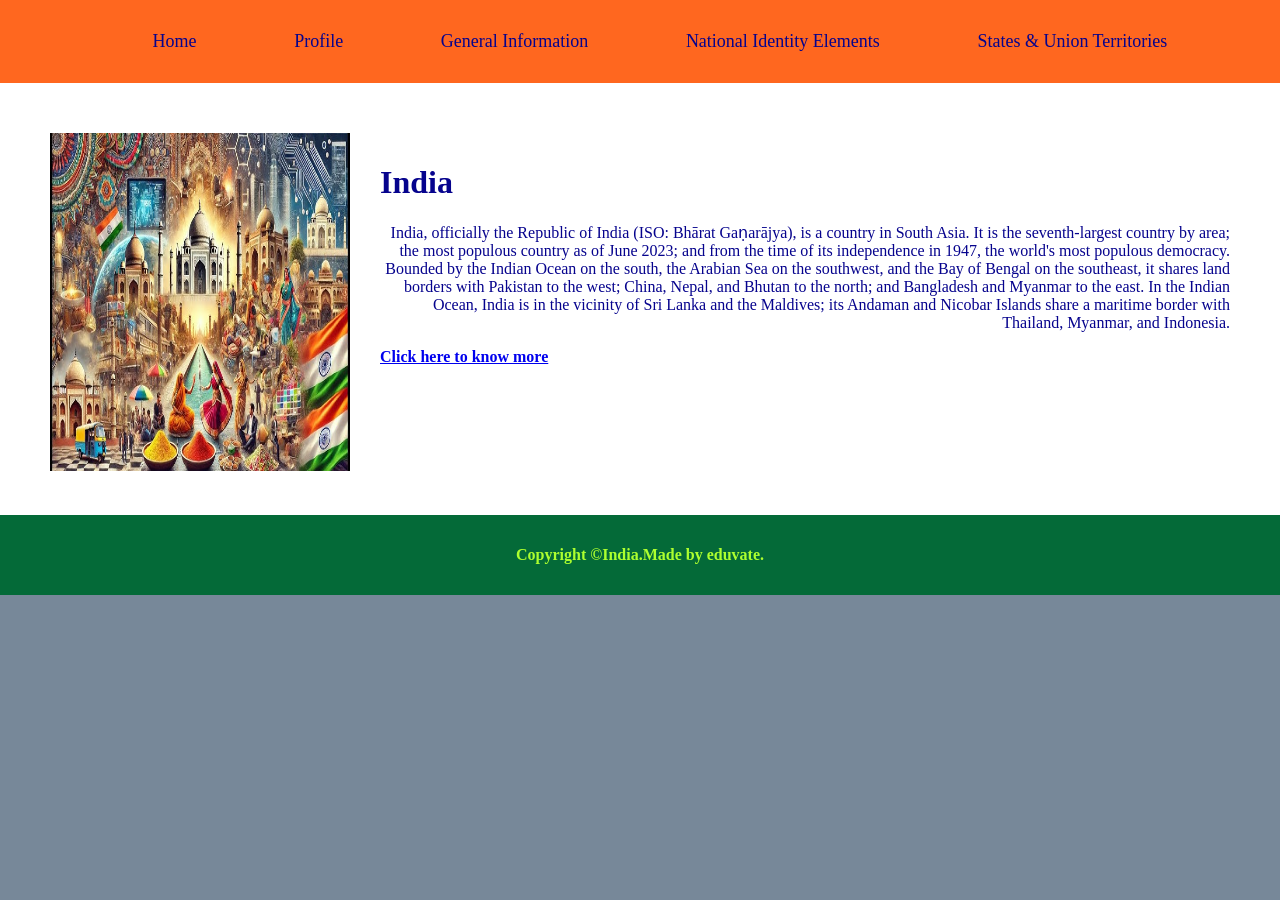
<file: index.html>
<!DOCTYPE html>
<html>
	<head>
		<title> Indian Portal | Home </title>
		<link rel="stylesheet" href="Style.css">
	</head>
	<body>
		<header>
			<nav>
				<ul>
					<li><a href="Index.html">Home</a></li>
					<li><a href="Profile.html">Profile</a></li>
					<li><a href="General Information.html">General Information </a></li>
					<li><a href="National_Elements.html">National Identity Elements</a></li>
					<li><a href="States_Union_Territories.html">States & Union Territories</a></li>
				</ul>
			</nav>
		</header>
		<main>
			<div class="row" >
				<div class="column1">
					<img src="india.jpg" height="338px" width="300px">
				</div>
				<div class="column2">
					<h1>India</h1>
					<p>India, officially the Republic of India (ISO: Bhārat Gaṇarājya), is a country in South Asia. 
                	It is the seventh-largest country by area; the most populous country as of June 2023; and from the 
                	time of its independence in 1947, the world's most populous democracy. Bounded by the Indian Ocean 
                	on the south, the Arabian Sea on the southwest, and the Bay of Bengal on the southeast, it shares 
                	land borders with Pakistan to the west; China, Nepal, and Bhutan to the north; and Bangladesh and 
                	Myanmar to the east. In the Indian Ocean, India is in the vicinity of Sri Lanka and the Maldives; 
                	its Andaman and Nicobar Islands share a maritime border with Thailand, Myanmar, and Indonesia.</p>
                	<a href="profile.html"><strong>Click here to know more</strong></a>
				</div>
			</div>
		</main>
		<footer>
			<p id="footer_paragraph">Copyright &copy;India.Made by eduvate.</p>
		</footer>
	</body>
</html>
</file>
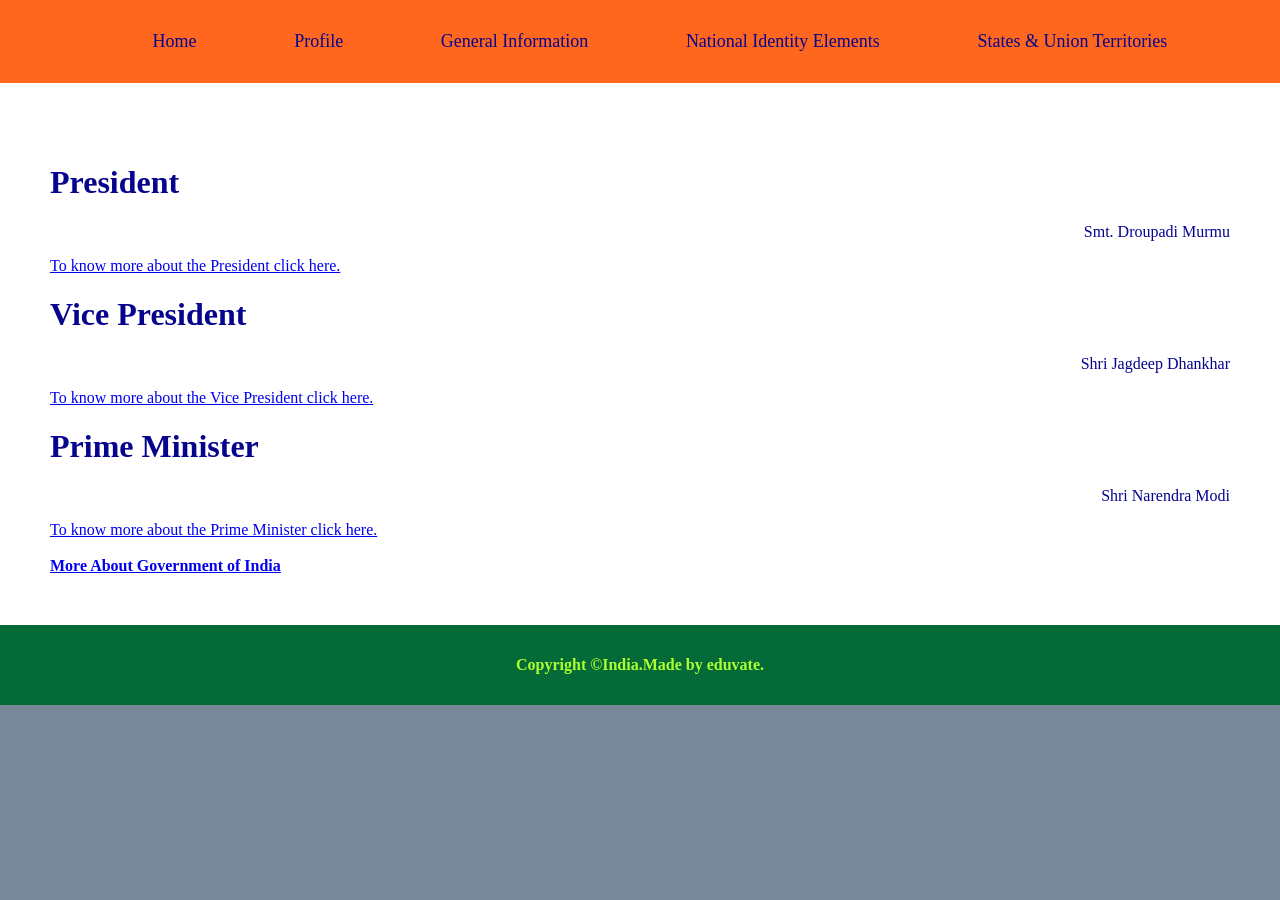
<file: General Information.html>
<!DOCTYPE html>
<html>
	<head>
		<title> Indian Portal | General Information</title>
		<link rel="stylesheet" href="Style.css">
	</head>
	<body>
		<header>
			<nav>
				<ul>
					<li><a href="Index.html">Home</a></li>
					<li><a href="Profile.html">Profile</a></li>
					<li><a href="General Information.html">General Information </a></li>
					<li><a href="National_Elements.html">National Identity Elements</a></li>
					<li><a href="States_Union_Territories.html">States & Union Territories</a></li>
				</ul>
			</nav>
		</header>
		<main>
			<div class="row">
        		<div class="column2">
            		<h1>President</h1>
            		<p>Smt. Droupadi Murmu</p>
            		<a href="https://presidentofindia.nic.in/" target="_blank">
                	To know more about the President click here.
            		</a>

            		<h1>Vice President</h1>
            		<p>Shri Jagdeep Dhankhar</p>
            		<a href="https://vicepresidentofindia.nic.in/" target="_blank">
                	To know more about the Vice President click here.
            		</a>

            		<h1>Prime Minister</h1>
            		<p>Shri Narendra Modi</p>
            		<a href="https://www.pmindia.gov.in/en/pms-profile/" target="_blank">
                	To know more about the Prime Minister click here.
            		</a>

            		<a href="https://www.india.gov.in/my-government/whos-who" target="_blank">
                	<br><br><strong>More About Government of India</strong>
            		</a>
        		</div>
    		</div>		
		</main>
		<footer>
			<p id="footer_paragraph">Copyright &copy;India.Made by eduvate.</p>
		</footer>
	</body>
</html>
</file>
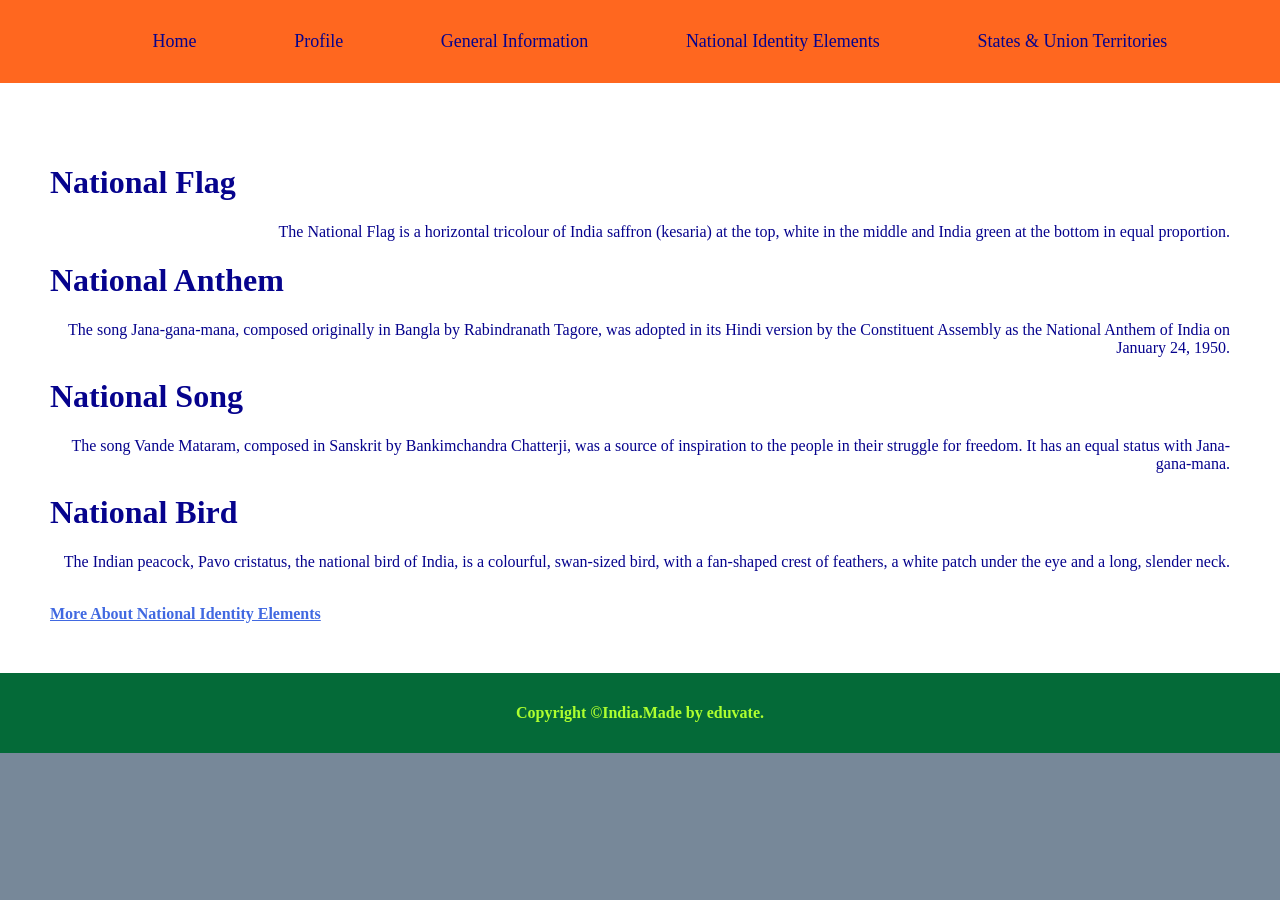
<file: National_Elements.html>
<!DOCTYPE html>
<html>
	<head>
		<title> Indian Portal | National Elements</title>
		<link rel="stylesheet" href="Style.css">
	</head>
	<body>
		<header>
			<nav>
				<ul>
					<li><a href="Index.html">Home</a></li>
					<li><a href="Profile.html">Profile</a></li>
					<li><a href="General Information.html">General Information </a></li>
					<li><a href="National_Elements.html">National Identity Elements</a></li>
					<li><a href="States_Union_Territories.html">States & Union Territories</a></li>
				</ul>
			</nav>
		</header>
		<main>
    		<div class ="row">
        		<div class="column2">
            	<h1>National Flag</h1>
            	<p>The National Flag is a horizontal tricolour of India saffron (kesaria) at the top, white in the middle and India green at the bottom in equal proportion.</p>

            	<h1>National Anthem</h1>
            	<p>The song Jana-gana-mana, composed originally in Bangla by Rabindranath Tagore, was adopted in its Hindi version by the Constituent Assembly as the National Anthem of India on January 24, 1950.</p>

            	<h1>National Song</h1>
            	<p>The song Vande Mataram, composed in Sanskrit by Bankimchandra Chatterji, was a source of inspiration to the people in their struggle for freedom. It has an equal status with Jana-gana-mana.</p>

            	<h1>National Bird</h1>
            	<p>The Indian peacock, Pavo cristatus, the national bird of India, is a colourful, swan-sized bird, with a fan-shaped crest of feathers, a white patch under the eye and a long, slender neck.</p>
            	<br>

            	<a href="https://knowindia.india.gov.in/national-identity-elements/" style="color:royalblue;" target="_blank"><strong>More About National Identity Elements</strong></a>
        		</div>
    		</div>
		</main>
		<footer>
			<p id="footer_paragraph">Copyright &copy;India.Made by eduvate.</p>
		</footer>
	</body>
</html>
</file>
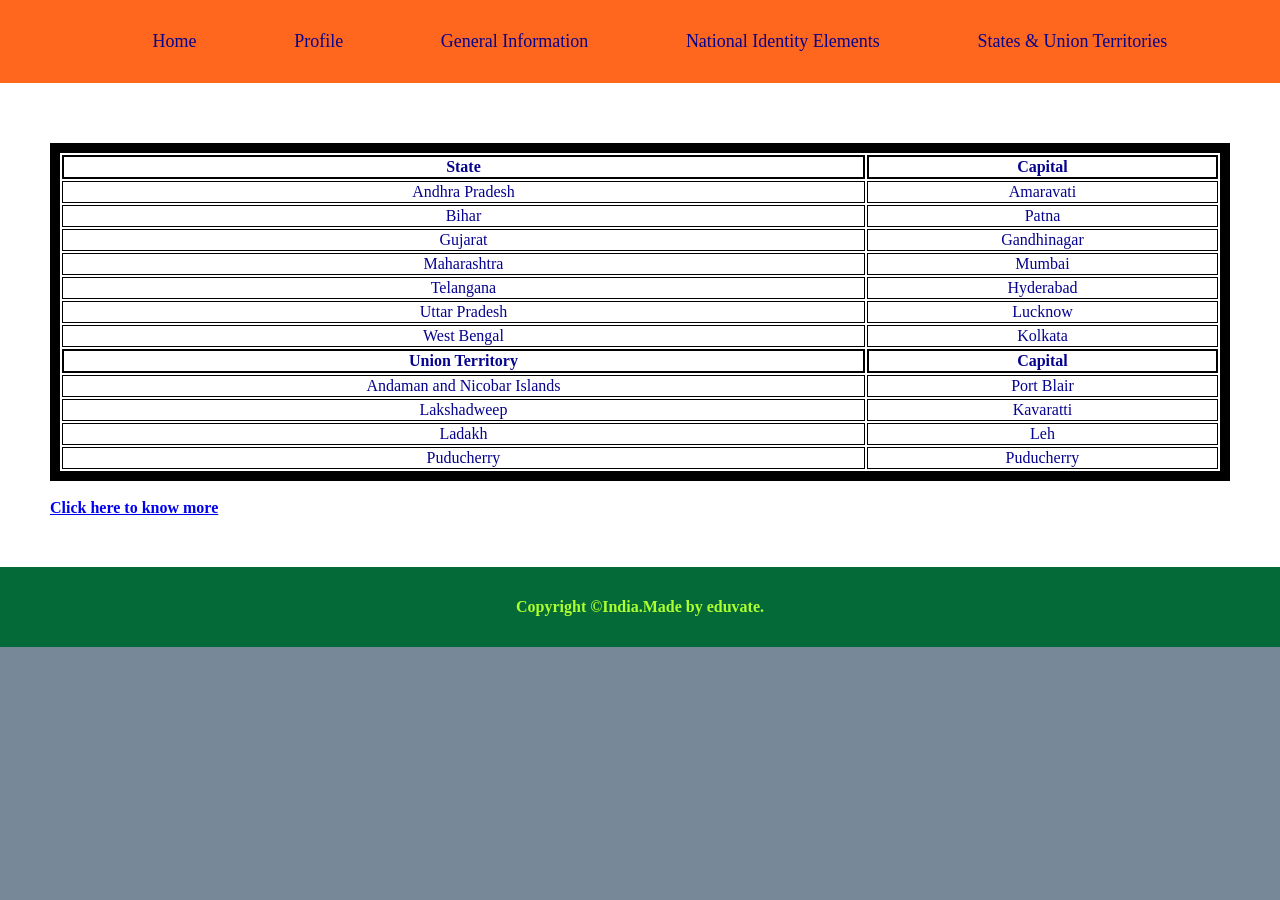
<file: States_Union_Territories.html>
<!DOCTYPE html>
<html>
	<head>
		<title> Indian Portal | States & Union Territories</title>
		<link rel="stylesheet" href="Style.css">
	</head>
	<body>
		<header>
			<nav>
				<ul>
					<li><a href="Index.html">Home</a></li>
					<li><a href="Profile.html">Profile</a></li>
					<li><a href="General Information.html">General Information </a></li>
					<li><a href="National_Elements.html">National Identity Elements</a></li>
					<li><a href="States_Union_Territories.html">States & Union Territories</a></li>
				</ul>
			</nav>
		</header>
		<main>
    		<div class="row">
        		<div class="column2">
            		<table>
                		<!-- States -->
                		<tr>
                    	<th>State</th>
                    	<th>Capital</th>
                		</tr>
                		<tr>
                    	<td>Andhra Pradesh</td>
                    	<td>Amaravati</td>
                		</tr>
                		<tr>
                    	<td>Bihar</td>
                    	<td>Patna</td>
                		</tr>
                		<tr>
                    	<td>Gujarat</td>
                    	<td>Gandhinagar</td>
                		</tr>
                		<tr>
                    	<td>Maharashtra</td>
                    	<td>Mumbai</td>
                		</tr>
                		<tr>
                    	<td>Telangana</td>
                    	<td>Hyderabad</td>
                		</tr>
                		<tr>
                    	<td>Uttar Pradesh</td>
                    	<td>Lucknow</td>
                		</tr>
                		<tr>
                    	<td>West Bengal</td>
                    	<td>Kolkata</td>
                		</tr>

                		<!-- Union Territories -->
                		<tr>
                    	<th>Union Territory</th>
                    	<th>Capital</th>
                		</tr>
                		<tr>
                    	<td>Andaman and Nicobar Islands</td>
                    	<td>Port Blair</td>
                		</tr>
                		<tr>
                    	<td>Lakshadweep</td>
                    	<td>Kavaratti</td>
                		</tr>
                		<tr>
                    	<td>Ladakh</td>
                    	<td>Leh</td>
                		</tr>
                		<tr>
                    	<td>Puducherry</td>
                    	<td>Puducherry</td>
                		</tr>
            		</table><br>

            		<a href="https://knowindia.india.gov.in/states-uts/" target="_blank">
                	<strong>Click here to know more</strong></a>
        		</div>
    		</div>
		</main>
		
		<footer>
			<p id="footer_paragraph">Copyright &copy;India.Made by eduvate.</p>
		</footer>
	</body>
</html>
</file>
<file: Style.css>
body{
margin:0;
padding:0;
background-color:lightslategrey;
}

header{
padding:15px;
background-color:#FF671F;
}

nav ul{
display:flex;
justify-content:space-evenly;
}

nav ul li{
list-style:none;
}

nav ul li a{
color:#06038D;
text-decoration:none;
font-size:18px;
}

main{
color:#06038D;
padding:10px;
background-color:white;
height:70%;
}

p{
text-align:right;
}
.row{
display:flex;
flex-wrap:nowrap;
padding:20px;
margin-top:10px;
}

.column1{
flex-basis:40%;
margin-left:10px;
padding:10px;
}

.column2{
flex-basis:120%;
padding:20px;
}

table{
border:10px solid black;
width:100%;
text-align:center;
}

th{
border:2px solid black;
}

td{
border:1px solid black;
}

footer{
padding:15px;
background:#046A38;
}

#footer_paragraph{
text-align:center;
font-weight:700;
color:greenyellow;
}
</file>
